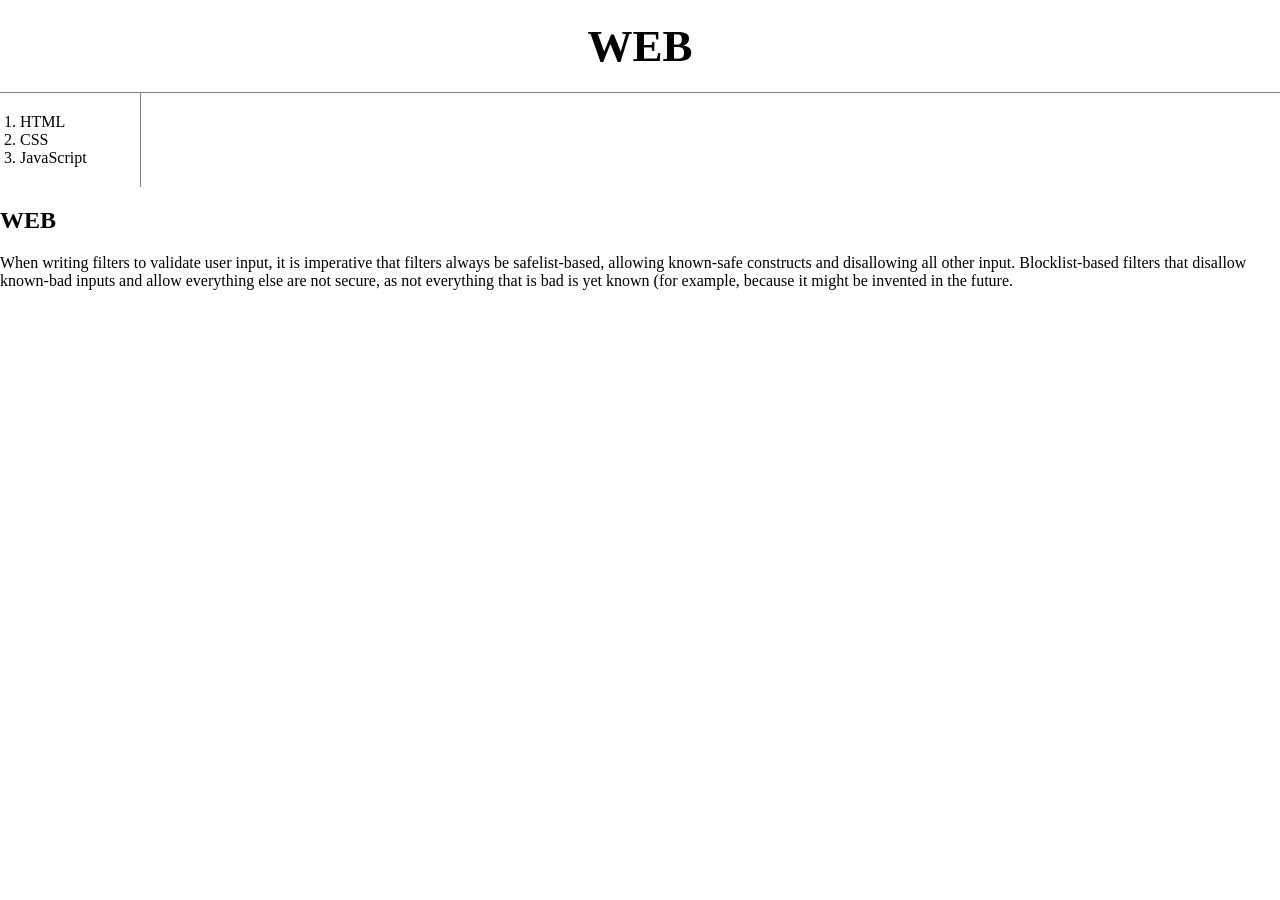
<file: index.html>
<!doctype html>
<html>
<head>
    <!-- Google tag (gtag.js) -->
<script async src="https://www.googletagmanager.com/gtag/js?id=G-8N87Z2XTMZ"></script>
<script>
  window.dataLayer = window.dataLayer || [];
  function gtag(){dataLayer.push(arguments);}
  gtag('js', new Date());

  gtag('config', 'G-8N87Z2XTMZ');
</script>
    <title>WEB1-wlcome</title>
    <meta charset="UTF-8">
    <link rel="stylesheet" href="style.css">
</head>
<body>
    <h1><a href="index.html">WEB</a></h1>
<ol>
    <li><a href="1.html">HTML</a></li>
    <li><a href="2.html">CSS</a></li>
    <li><a href="3.html">JavaScript</a></li>
</ol>
<h2>WEB</h2>
<p>
When writing filters to validate user input, it is 
imperative that filters always be safelist-based, allowing
known-safe constructs and disallowing all other input. Blocklist-based filters
that disallow known-bad inputs and allow everything else are not secure, as not everything
that is bad is yet known (for example, because it might be invented in the future.
</p>
<!--Start of Tawk.to Script-->
<script type="text/javascript">
var Tawk_API=Tawk_API||{}, Tawk_LoadStart=new Date();
(function(){
var s1=document.createElement("script"),s0=document.getElementsByTagName("script")[0];
s1.async=true;
s1.src='https://embed.tawk.to/6a6875ed9b421a1d4284769a/1juk0pa24';
s1.charset='UTF-8';
s1.setAttribute('crossorigin','*');
s0.parentNode.insertBefore(s1,s0);
})();
</script>
<!--End of Tawk.to Script-->

</body>
</html>
</file>
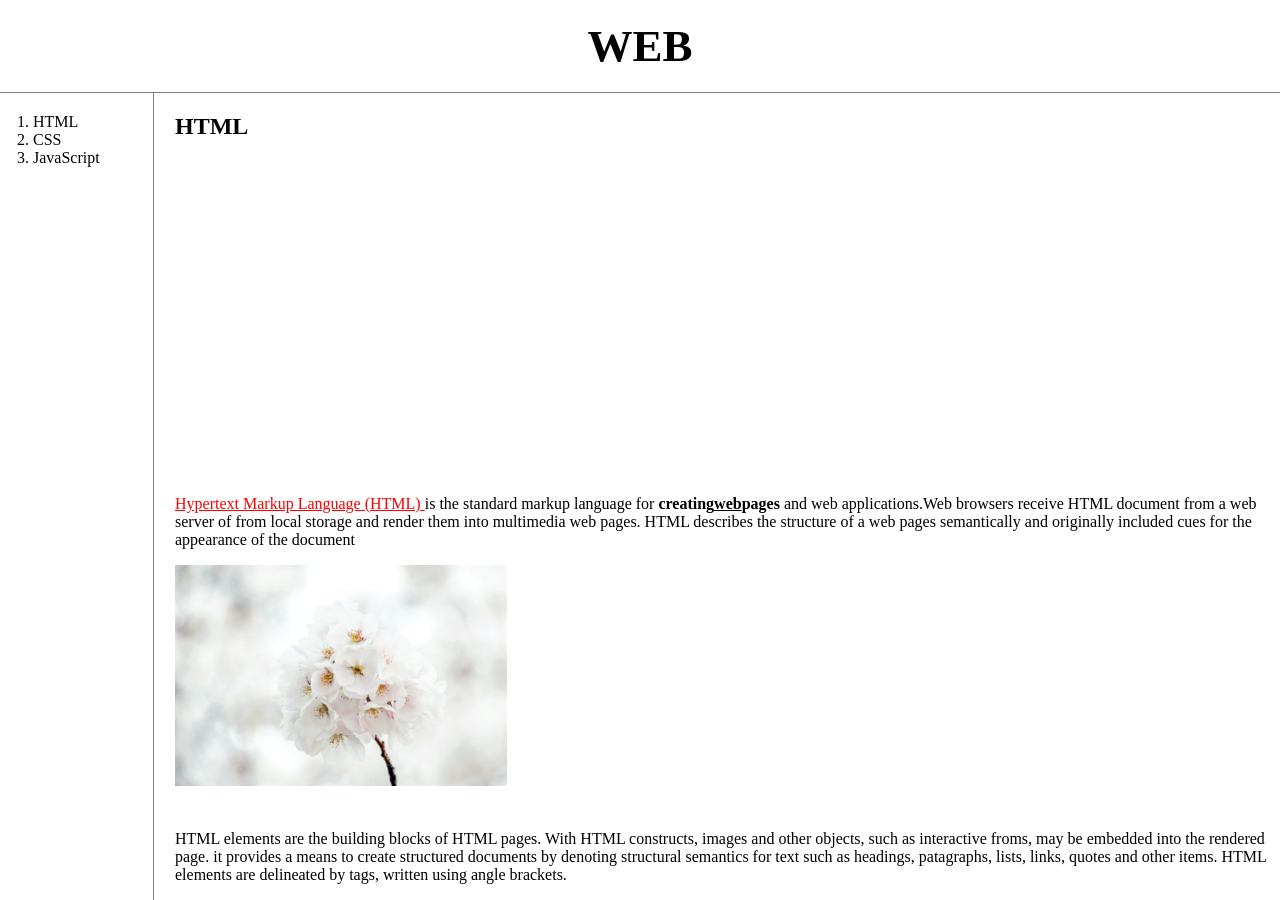
<file: 1.html>
<!doctype html>
<html>
<head>
    <!-- Google tag (gtag.js) -->
<script async src="https://www.googletagmanager.com/gtag/js?id=G-8N87Z2XTMZ"></script>
<script>
  window.dataLayer = window.dataLayer || [];
  function gtag(){dataLayer.push(arguments);}
  gtag('js', new Date());

  gtag('config', 'G-8N87Z2XTMZ');
</script>
    <title>WEB1-HTML</title>
    <meta charset="UTF-8">
    <link rel="stylesheet" href="style.css">
</head>
<body>
    <h1><a href="index.html">WEB</a></h1>
<div id="grid">
<ol>
    <li><a href="1.html">HTML</a></li>
    <li><a href="2.html">CSS</a></li>
    <li><a href="3.html">JavaScript</a></li>
</ol>
<div id="article">
<h2>HTML</h2>
<p>
<iframe width="560" height="315" 
src="https://www.youtube.com/embed/tZooW6PritE?si=tz_V61Grd2gvBLCf" 
title="YouTube video player" frameborder="0" allow="accelerometer; 
autoplay; clipboard-write; 
encrypted-media; gyroscope; picture-in-picture; web-share" 
referrerpolicy="strict-origin-when-cross-origin" 
allowfullscreen></iframe>
</p>
<p>
<a href="https://html.spec.whatwg.org/multipage/introduction.html" target="_blank" 
title="html5 specification" style="color:red;text-decoration:underline">
Hypertext Markup Language (HTML) </a> is the standard markup
language for <strong>creating<u>web</u>pages</strong> and web applications.Web
browsers receive HTML document from a web server of from
local storage and render them into multimedia web pages. HTML
describes the structure of a web pages semantically and originally
included cues for the appearance of the document
</p>
<img src="coding.jpg" width="30%">

<p style="margin-top:40px;">
HTML elements are the building blocks of HTML pages. With
HTML constructs, images and other objects, such as interactive
froms, may be embedded into the rendered page. it provides a
means to create structured documents by denoting structural
semantics for text such as headings, patagraphs, lists, links, quotes
and other items. HTML elements are delineated by tags, written
using angle brackets.</p>
<p>

    <div id="disqus_thread"></div>
<script>
    /**
    *  RECOMMENDED CONFIGURATION VARIABLES: EDIT AND UNCOMMENT THE SECTION BELOW TO INSERT DYNAMIC VALUES FROM YOUR PLATFORM OR CMS.
    *  LEARN WHY DEFINING THESE VARIABLES IS IMPORTANT: https://disqus.com/admin/universalcode/#configuration-variables    */
    /*
    var disqus_config = function () {
    this.page.url = PAGE_URL;  // Replace PAGE_URL with your page's canonical URL variable
    this.page.identifier = PAGE_IDENTIFIER; // Replace PAGE_IDENTIFIER with your page's unique identifier variable
    };
    */
    (function() { // DON'T EDIT BELOW THIS LINE
    var d = document, s = d.createElement('script');
    s.src = 'https://web1-4kpdwiervw.disqus.com/embed.js';
    s.setAttribute('data-timestamp', +new Date());
    (d.head || d.body).appendChild(s);
    })();
</script>
<noscript>Please enable JavaScript to view the
 <a href="https://disqus.com/?ref_noscript">comments powered by Disqus.</a></noscript>
</p>

</div>
</div>
</body>
</html>
</file>
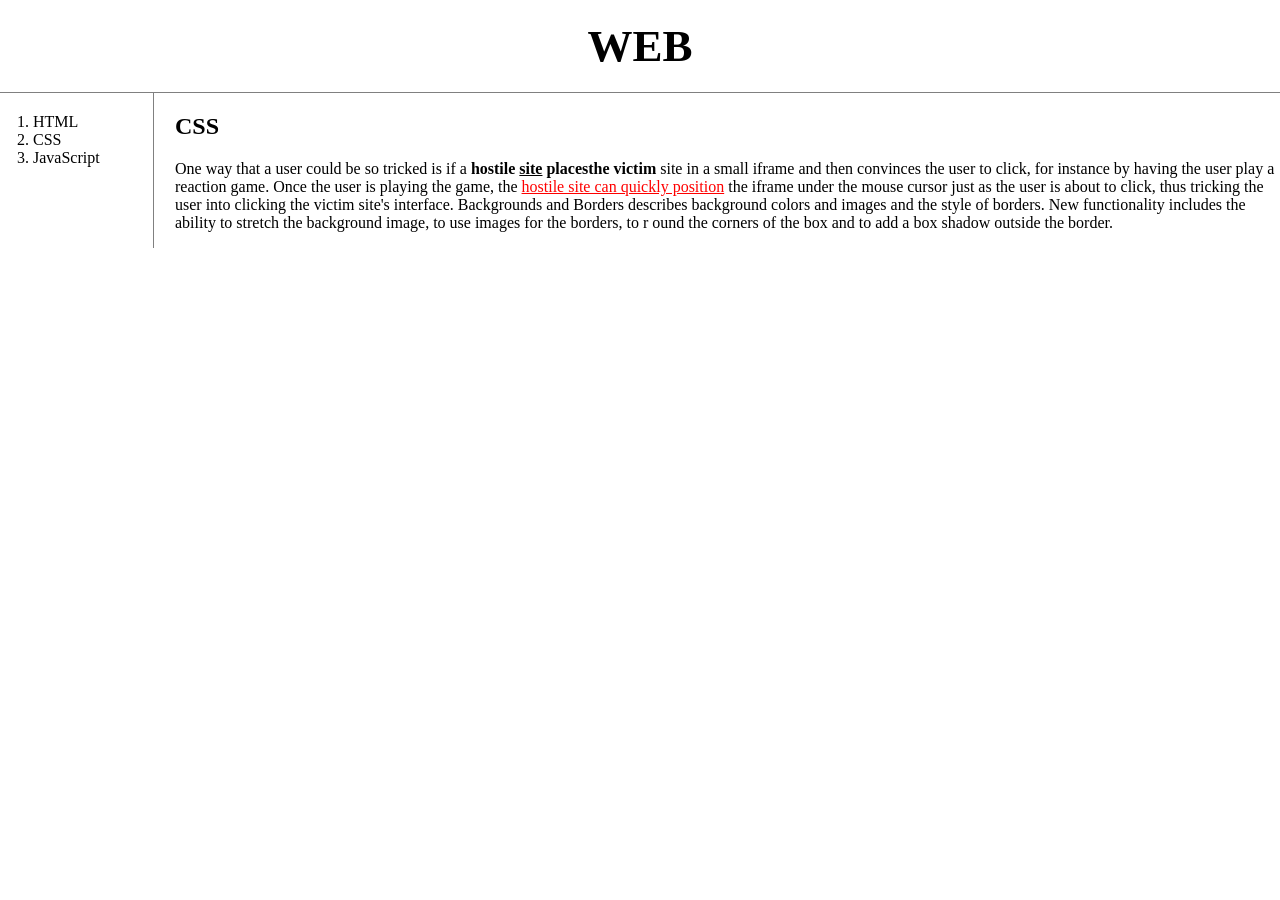
<file: 2.html>
<!doctype html>
<html>
<head>
    <!-- Google tag (gtag.js) -->
<script async src="https://www.googletagmanager.com/gtag/js?id=G-8N87Z2XTMZ"></script>
<script>
  window.dataLayer = window.dataLayer || [];
  function gtag(){dataLayer.push(arguments);}
  gtag('js', new Date());

  gtag('config', 'G-8N87Z2XTMZ');
</script>
    <title>WEB1-CSS</title>
    <meta charset="UTF-8">
    <link rel="stylesheet" href="style.css">
</head>
<body>
    <h1><a href="index.html">WEB</a></h1>
    <div id="grid">
<ol>
    <li><a href="1.html">HTML</a></li>
    <li><a href="2.html">CSS</a></li>
    <li><a href="3.html">JavaScript</a></li>
</ol>
<div id="article">
    <h2>CSS</h2>
    <p>
    One way that a user could be so tricked is if a 
    <strong>hostile <u>site</u> placesthe victim</strong>
     site in a small iframe and then convinces the user to click,
    for instance by having the user play a reaction game. Once the user is playing
    the game, the 
    <a href="https://www.w3.org/Style/CSS/specs.en.html" target="_blank" 
    title="css specification" style="color:red;text-decoration:underline">
    hostile site can quickly position</a>
    the iframe under the mouse cursor
    just as the user is about to click, thus tricking
    the user into clicking the victim site's interface.
    Backgrounds and Borders describes background colors and 
    images and the style of borders. New functionality includes the ability 
    to stretch the background image, to use images for the borders, to r
    ound the corners of the box and to add a box shadow outside the border.
    </p>
  </div>
</div>
</body>
</html>
</file>
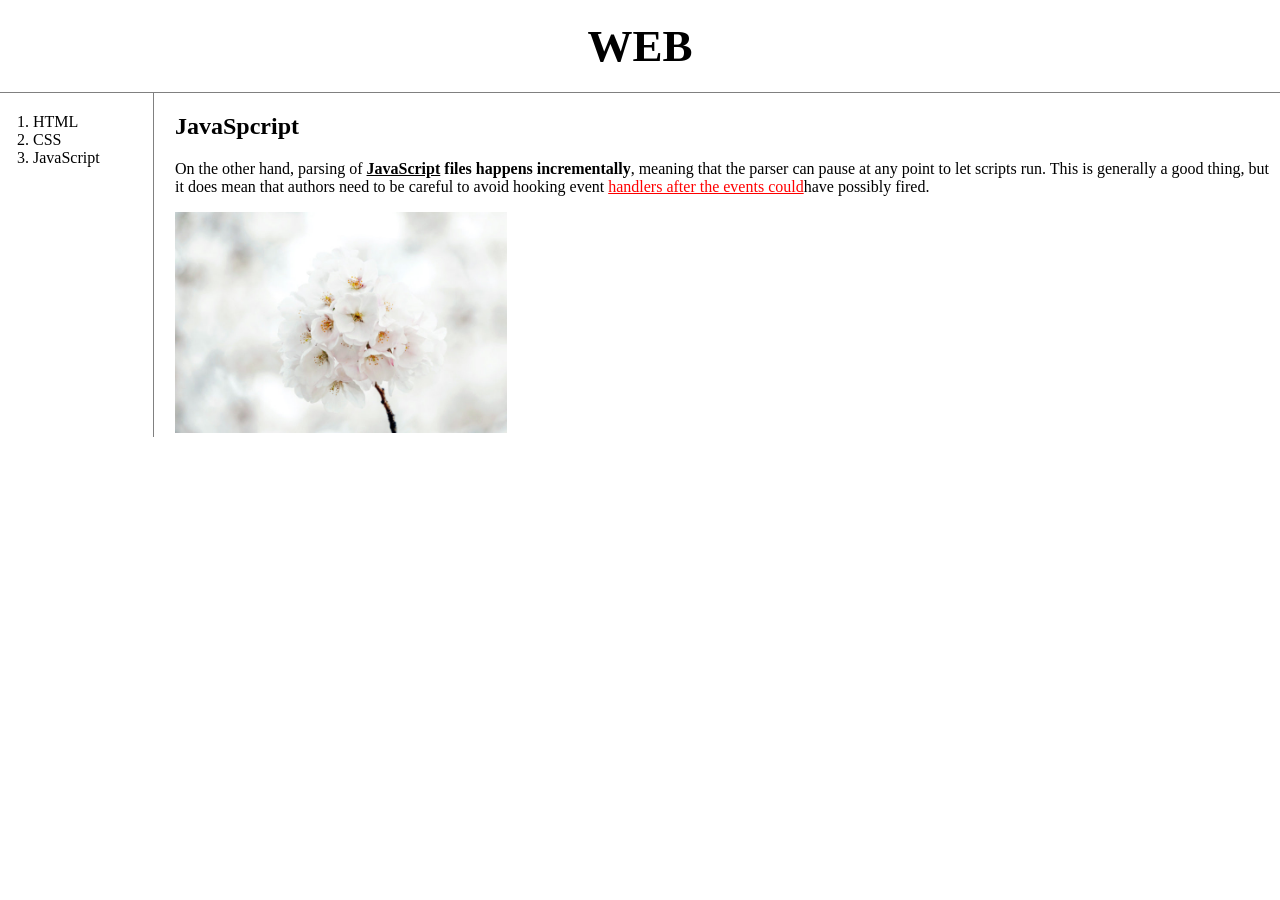
<file: 3.html>
<!doctype html>
<html>
<head>
    <!-- Google tag (gtag.js) -->
<script async src="https://www.googletagmanager.com/gtag/js?id=G-8N87Z2XTMZ"></script>
<script>
  window.dataLayer = window.dataLayer || [];
  function gtag(){dataLayer.push(arguments);}
  gtag('js', new Date());

  gtag('config', 'G-8N87Z2XTMZ');
</script>
    <title>WEB1-JavaScript</title>
    <meta charset="UTF-8">
    <link rel="stylesheet" href="style.css">
</head>
<body>
    <h1><a href="index.html">WEB</a></h1>
<div id="grid">
<ol>
    <li><a href="1.html">HTML</a></li>
    <li><a href="2.html">CSS</a></li>
    <li><a href="3.html">JavaScript</a></li>
</ol>
<div id="article">
<h2>JavaSpcript</h2>
<p>
On the other hand, parsing of <strong><U>JavaScript</U> files happens incrementally</strong>, meaning that the parser
can pause at any point to let scripts run. This is generally 
a good thing, but it does mean that authors need to be careful to avoid hooking event
<a href="https://developer.mozilla.org/ko/docs/Web/JavaScript" 
target="_blank" title="JavaScript specification" style="color:red;text-decoration:underline">
handlers after the events could</a>have possibly fired.
</p>
<img src="coding.jpg" width="30%">
</div>
</div>
</body>
</html>
</file>
<file: style.css>
body{
            margin:0;
        }
        a{
            color:black;
            text-decoration: none;
        }
        h1{
            font-size:45px;
            text-align:center;
            border-bottom:1px solid gray;
            margin:0;
            padding:20px;
        }
        ol{
            border-right:1px solid gray;
            width:100px;
            margin:0;
            padding:20px;
        }
        #grid{
            display:grid;
            grid-template-columns: 150px 1fr;
        }
        #grid ol{
            padding-left:33px;
        }
        #grid #article{
            padding-left: 25px;
        }
        @media(max-width:800px){
            #grid{
            display:block;
        }
        ol{
            border-right:none;
        }
        h1{
            border-bottom:none;;
        }
        }
</file>
